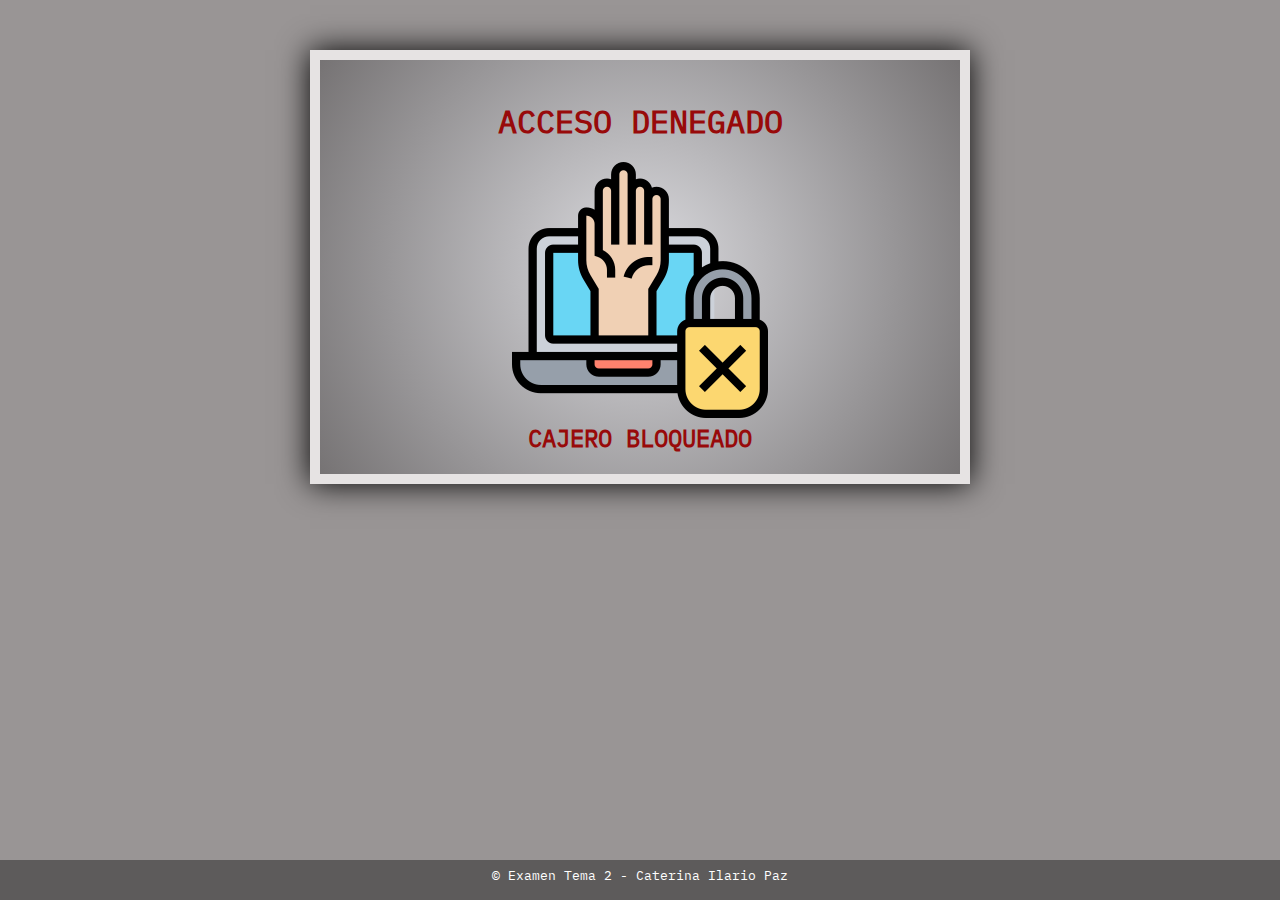
<file: index.html>
<!DOCTYPE html>
<html lang="en">
<head>
    <meta charset="UTF-8">
    <meta name="viewport" content="width=device-width, initial-scale=1.0">
    <title>Cajero avanzado</title>
    <link rel="stylesheet" href="/styles/style.css">
    <link rel="shortcut icon" href="favicon.ico" type="image/x-icon">
</head>
<body>
    <section class="container">
        <h1>CAJERO AUTOMATICO</h1>
        <label for="amount"></label>
        <input type="number" id= "amount" placeholder="Importe" required>
        <nav class="menu">
            <ul>
                <li><a href="#" id="deposit">Ingresar</a></li>
                <li><a href="#" id="withdraw">Retirar</a></li>
                <li><a href="#" id="transfer">Transferir</a></li>
                <li><a href="#" id="changePIN">Cambiar PIN</a></li>
                <li><a href="#" id="exit">Salir</a></li>
            </ul>
        </nav>
        <div class="result">
            <p>Saldo: <span id="balance"></span></p>
        </div>
    </section>
    <footer>
        <p>&copy; Examen Tema 2 - Caterina Ilario Paz</p>
    </footer>
<script src="/scripts/index.js"></script>
</body>
</html>
</file>
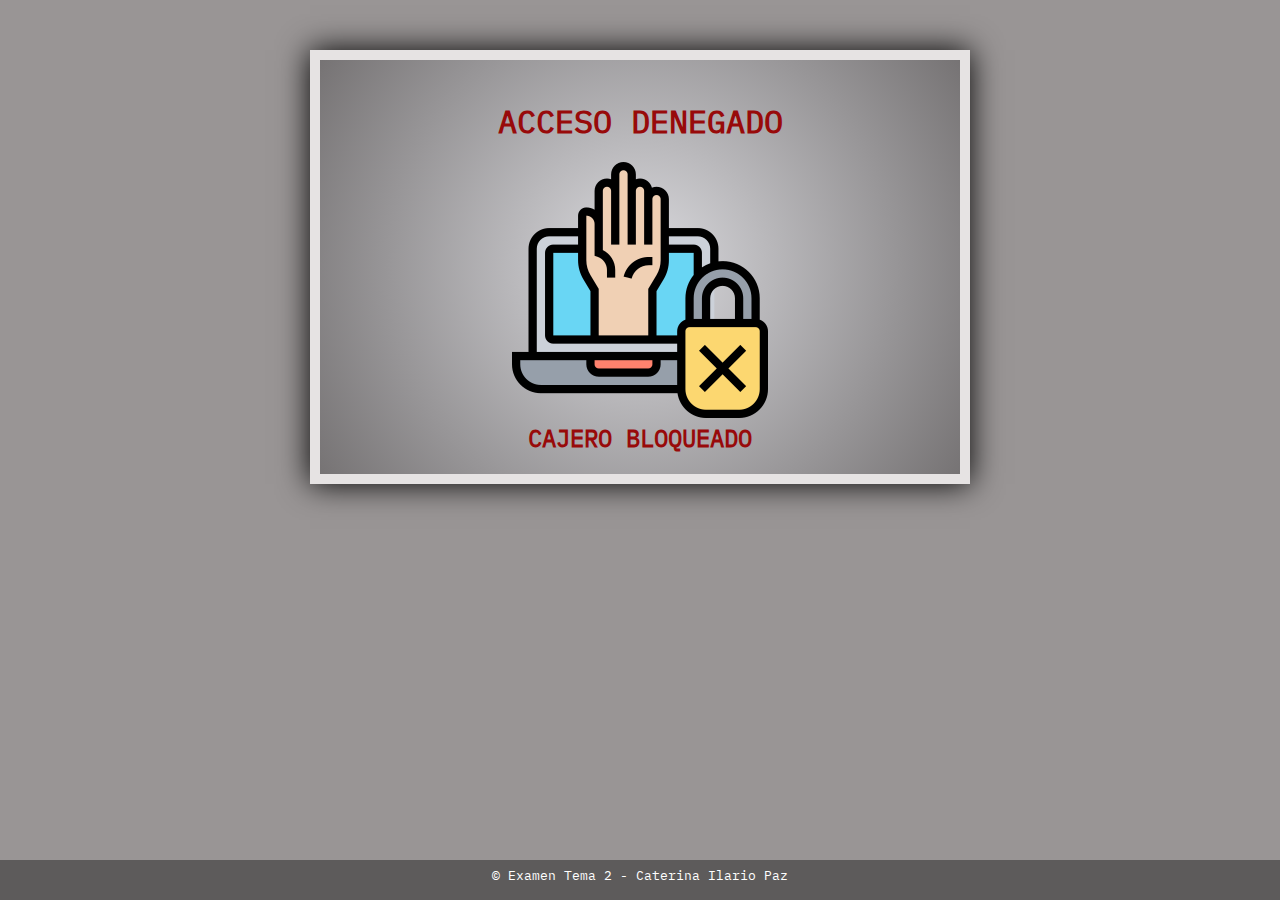
<file: templates/blockedATM.html>
<!DOCTYPE html>
<html lang="en">
<head>
    <meta charset="UTF-8">
    <meta name="viewport" content="width=device-width, initial-scale=1.0">
    <link rel="stylesheet" href="/styles/style.css">
    <title>¡Atención!</title>
</head>
<body>
    <section class="container">
        <h1 class="blocked">ACCESO DENEGADO</h1>
        <img src="/assets/acceso-denegado.png" alt="Imagen de acceso denegado">
        <h2 class="blocked">CAJERO BLOQUEADO</h2>
    </section>
    <footer>
        <p>&copy; Examen Tema 2 - Caterina Ilario Paz</p>
    </footer>
</body>
</html>
</file>
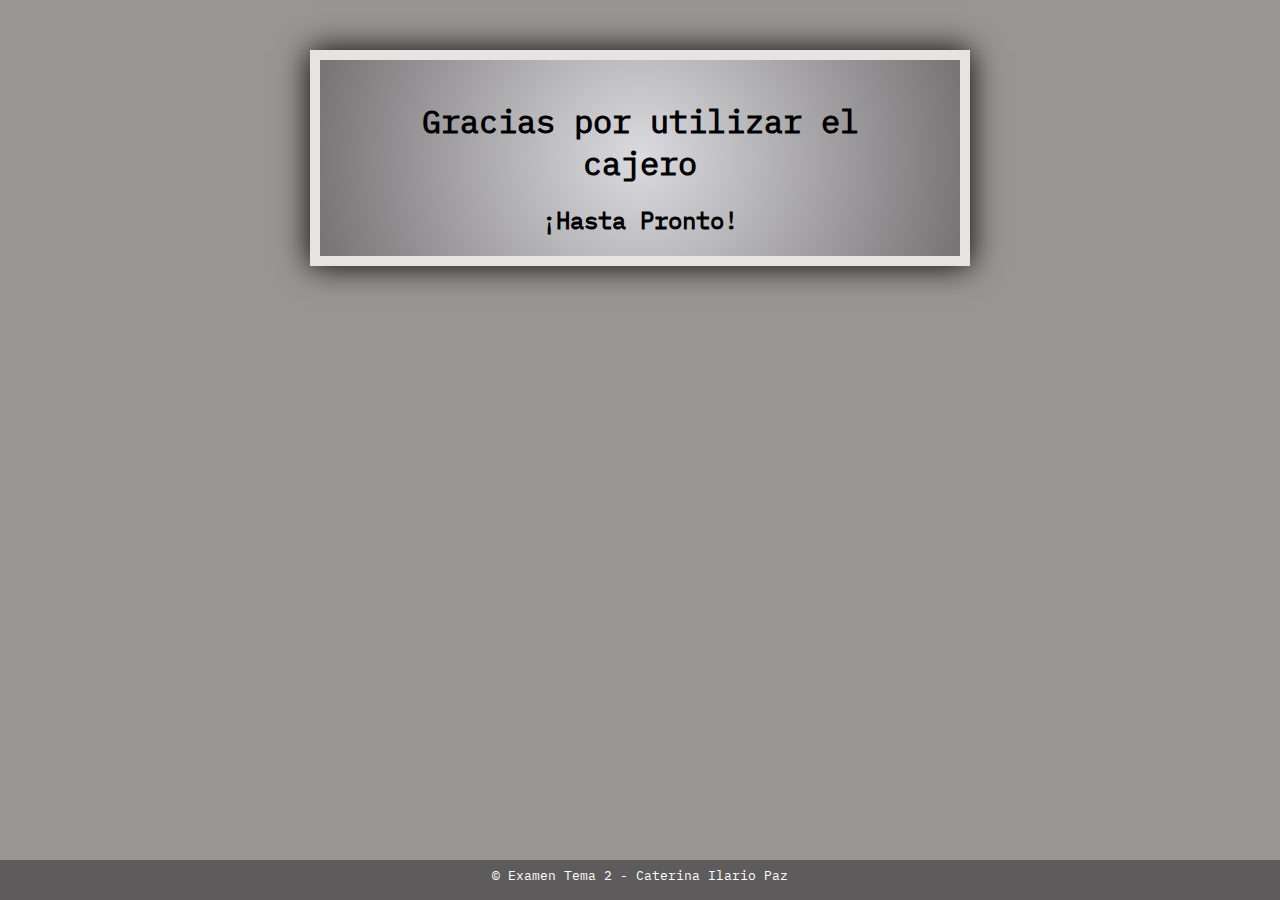
<file: templates/byeUser.html>
<!DOCTYPE html>
<html lang="en">
<head>
    <meta charset="UTF-8">
    <meta name="viewport" content="width=device-width, initial-scale=1.0">
    <link rel="stylesheet" href="/styles/style.css">
    <title>Hasta pronto!</title>
</head>
<body>
    <section class="container">
        <h1>Gracias por utilizar el cajero</h1>
        <h2>¡Hasta Pronto!</h2>
    </section>
    <footer>
        <p>&copy; Examen Tema 2 - Caterina Ilario Paz</p>
    </footer>
</body>
</html>
</file>
<file: styles/style.css>
/* Introducimos fuente inyectada. Le damos un nombre y enlazamos la ruta*/
@font-face {
    font-family: 'IBM';
    src: url('../assets/fonts/IBMPlexMono-Regular.ttf') format('truetype'); /* Ruta al archivo de la fuente */
}

*{
    margin: 0;
}

body{
    background-color: #999595;
    font-family: 'IBM';
}

.container{
    border: 10px solid #e6e3e3;
    margin: 50px auto;
    padding: 20px;
    max-width: 600px;
    background: #d0d0d3;
    background: radial-gradient(circle, #dbdbdf 0%, #767374 100%);
    text-align: center;
    box-shadow: 0 0 30px black;
}

h1{
    font-size: 2rem;
    margin: 20px;
}

input{
    padding: 10px;
    font-family: 'IBM';
    margin-bottom: 10px;
}

.menu {
    text-align: center;
}

.menu ul {
    list-style: none;
    padding: 0;
}

.menu li {
    margin: 20px;
}

.menu a {
    text-decoration: none;
    background-color: #911204;
    color: #fff;
    padding: 5px 30px;
    border-radius: 3px;
}

.menu a:hover {
    background-color: #d2796f;
}

.result {
    font-size: 1.1rem;
    margin-top: 30px;
}

.blocked{
    color:#980a0a;
}

footer {
    background-color: #5d5b5b;
    color: #fff;
    text-align: center;
    width: 100%;
    bottom: 0;
    position: fixed;
    height: 40px;
}

footer p{
    line-height: 2rem;
    font-size: .8rem;
}
</file>
